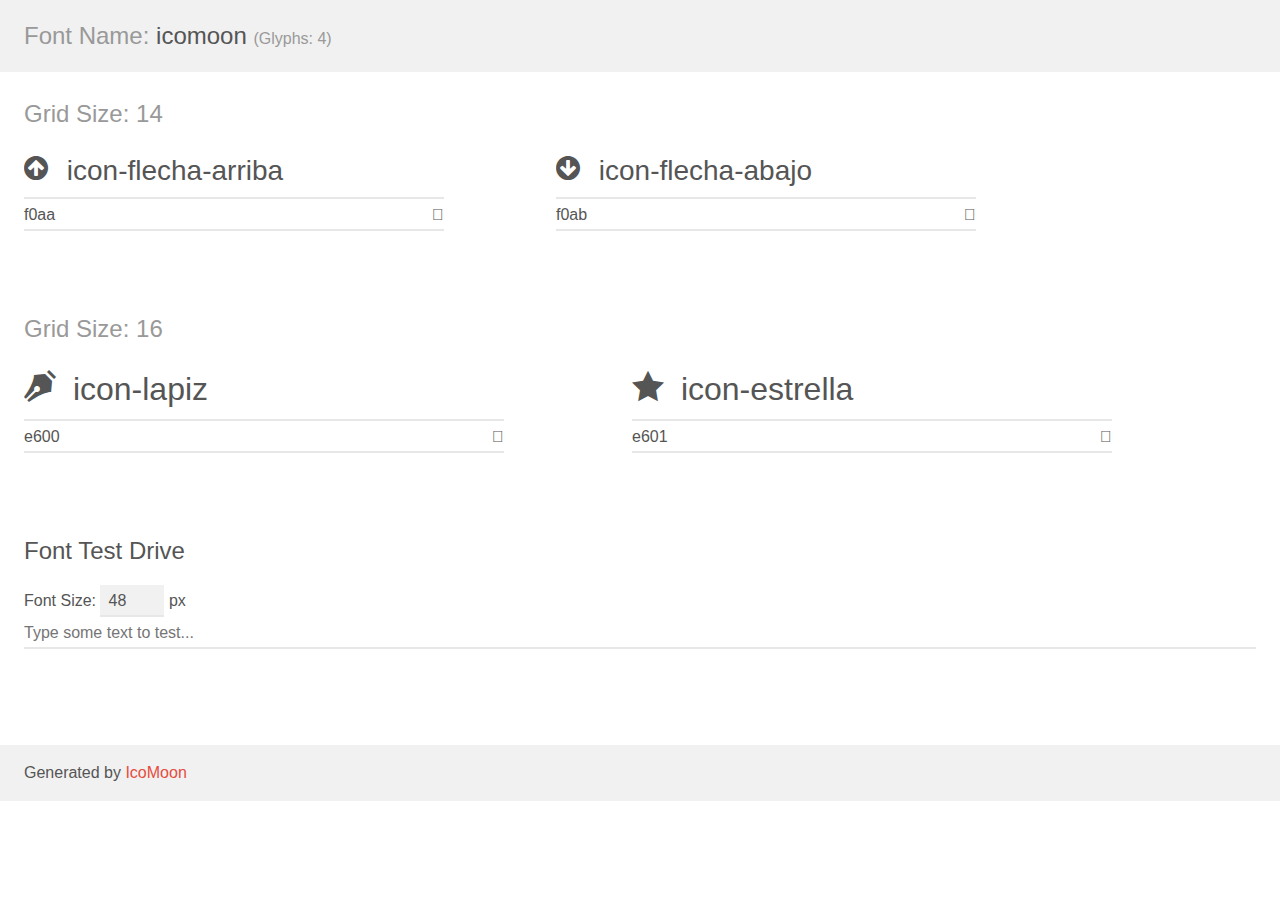
<file: iconos/icomoon65071/demo.html>
<!doctype html>
<html>
<head>
	<meta charset="utf-8">
	<title>IcoMoon Demo</title>
	<meta name="description" content="An Icon Font Generated By IcoMoon.io">
	<meta name="viewport" content="width=device-width">
	<link rel="stylesheet" href="demo-files/demo.css">
	<link rel="stylesheet" href="style.css"></head>
<body>
	<div class="bgc1 clearfix">
		<h1 class="mhmm mvm"><span class="fgc1">Font Name:</span> icomoon <small class="fgc1">(Glyphs:&nbsp;4)</small></h1>
	</div>
	<div class="clearfix mhl ptl">
		<h1 class="mvm mtn bshadow fgc1">Grid Size: 14</h1>
		<div class="glyph fs1">
			<div class="clearfix bshadow0 pbs">
				<span class="icon-flecha-arriba"></span><span class="mls"> icon-flecha-arriba</span>
			</div>
			<fieldset class="fs0 size1of1 clearfix hidden-false">
				<input type="text" readonly value="f0aa" class="unit size1of2" />
				<input type="text" maxlength="1" readonly value="&#xf0aa;" class="unitRight size1of2 talign-right" />
			</fieldset>
			<div class="fs0 bshadow0 clearfix hidden-true">
				<span class="unit pvs fgc1">liga: </span>
				<input type="text" readonly value="" class="liga unitRight" />
			</div>
		</div>
		<div class="glyph fs1">
			<div class="clearfix bshadow0 pbs">
				<span class="icon-flecha-abajo"></span><span class="mls"> icon-flecha-abajo</span>
			</div>
			<fieldset class="fs0 size1of1 clearfix hidden-false">
				<input type="text" readonly value="f0ab" class="unit size1of2" />
				<input type="text" maxlength="1" readonly value="&#xf0ab;" class="unitRight size1of2 talign-right" />
			</fieldset>
			<div class="fs0 bshadow0 clearfix hidden-true">
				<span class="unit pvs fgc1">liga: </span>
				<input type="text" readonly value="" class="liga unitRight" />
			</div>
		</div>
	</div>
	<div class="clearfix mhl ptl">
		<h1 class="mvm mtn bshadow fgc1">Grid Size: 16</h1>
		<div class="glyph fs2">
			<div class="clearfix bshadow0 pbs">
				<span class="icon-lapiz"></span><span class="mls"> icon-lapiz</span>
			</div>
			<fieldset class="fs0 size1of1 clearfix hidden-false">
				<input type="text" readonly value="e600" class="unit size1of2" />
				<input type="text" maxlength="1" readonly value="&#xe600;" class="unitRight size1of2 talign-right" />
			</fieldset>
			<div class="fs0 bshadow0 clearfix hidden-true">
				<span class="unit pvs fgc1">liga: </span>
				<input type="text" readonly value="" class="liga unitRight" />
			</div>
		</div>
		<div class="glyph fs2">
			<div class="clearfix bshadow0 pbs">
				<span class="icon-estrella"></span><span class="mls"> icon-estrella</span>
			</div>
			<fieldset class="fs0 size1of1 clearfix hidden-false">
				<input type="text" readonly value="e601" class="unit size1of2" />
				<input type="text" maxlength="1" readonly value="&#xe601;" class="unitRight size1of2 talign-right" />
			</fieldset>
			<div class="fs0 bshadow0 clearfix hidden-true">
				<span class="unit pvs fgc1">liga: </span>
				<input type="text" readonly value="" class="liga unitRight" />
			</div>
		</div>
	</div>

	<!--[if gt IE 8]><!-->
	<div class="mhl clearfix mbl">
		<h1>Font Test Drive</h1>
		<label>
			Font Size: <input id="fontSize" type="number" class="textbox0 mbm"
			min="8" value="48" />
			px
		</label>
		<input id="testText" type="text" class="phl size1of1 mvl"
		placeholder="Type some text to test..." value=""/>
		</label>
		<div id="testDrive" class="icon-">&nbsp;
		</div>
	</div>
	<!--<![endif]-->
	<div class="bgc1 clearfix">
		<p class="mhl">Generated by <a href="http://icomoon.io/app">IcoMoon</a></p>
	</div>

	<script src="demo-files/demo.js"></script>
</body>
</html>
</file>
<file: iconos/icomoon65071/demo-files/demo.css>
body {
	padding: 0;
	margin: 0;
	font-family: sans-serif;
	font-size: 1em;
	line-height: 1.5;
	color: #555;
	background: #fff;
}
h1 {
	font-size: 1.5em;
	font-weight: normal;
}
small {
	font-size: .66666667em;
}
a {
	color: #e74c3c;
	text-decoration: none;
}
a:hover, a:focus {
	box-shadow: 0 1px #e74c3c;
}
.bshadow0, input {
	box-shadow: inset 0 -2px #e7e7e7;
}
input:hover {
	box-shadow: inset 0 -2px #ccc;
}
input, fieldset {
	font-size: 1em;
	margin: 0;
	padding: 0;
	border: 0;
}
input {
	color: inherit;
	line-height: 1.5;
	height: 1.5em;
	padding: .25em 0;
}
input:focus {
	outline: none;
	box-shadow: inset 0 -2px #449fdb;
}
.glyph {
	font-size: 16px;
	width: 15em;
	padding-bottom: 1em;
	margin-right: 4em;
	margin-bottom: 1em;
	float: left;
	overflow: hidden;
}
.liga {
	width: 80%;
	width: calc(100% - 2.5em);
}
.talign-right {
	text-align: right;
}
.talign-center {
	text-align: center;
}
.bgc1 {
	background: #f1f1f1;
}
.fgc1 {
	color: #999;
}
.fgc0 {
	color: #000;
}
p {
	margin-top: 1em;
	margin-bottom: 1em;
}
.mvm {
	margin-top: .75em;
	margin-bottom: .75em;
}
.mtn {
	margin-top: 0;
}
.mtl, .mal {
	margin-top: 1.5em;
}
.mbl, .mal {
	margin-bottom: 1.5em;
}
.mal, .mhl {
	margin-left: 1.5em;
	margin-right: 1.5em;
}
.mhmm {
	margin-left: 1em;
	margin-right: 1em;
}
.mls {
	margin-left: .25em;
}
.ptl {
	padding-top: 1.5em;
}
.pbs, .pvs {
	padding-bottom: .25em;
}
.pvs, .pts {
	padding-top: .25em;
}
.clearfix {
	zoom: 1;
}
.unit {
	float: left;
}
.unitRight {
	float: right;
}
.size1of2 {
	width: 50%;
}
.size1of1 {
	width: 100%;
}
.clearfix:before, .clearfix:after {
	content: " ";
	display: table;
}
.clearfix:after {
	clear: both;
}
.hidden-true {
	display: none;
}
.textbox0 {
	width: 3em;
	background: #f1f1f1;
	padding: .25em .5em;
	line-height: 1.5;
	height: 1.5em;
}
#testDrive {
	padding-top: 24px;
}
.fs0 {
	font-size: 16px;
}
.fs1 {
	font-size: 28px;
}
.fs2 {
	font-size: 32px;
}
</file>
<file: iconos/icomoon65071/style.css>
@font-face {
	font-family: 'icomoon';
	src:url('fonts/icomoon.eot?-t8obzp');
	src:url('fonts/icomoon.eot?#iefix-t8obzp') format('embedded-opentype'),
		url('fonts/icomoon.woff?-t8obzp') format('woff'),
		url('fonts/icomoon.ttf?-t8obzp') format('truetype'),
		url('fonts/icomoon.svg?-t8obzp#icomoon') format('svg');
	font-weight: normal;
	font-style: normal;
}

[class^="icon-"], [class*=" icon-"] {
	font-family: 'icomoon';
	speak: none;
	font-style: normal;
	font-weight: normal;
	font-variant: normal;
	text-transform: none;
	line-height: 1;

	/* Better Font Rendering =========== */
	-webkit-font-smoothing: antialiased;
	-moz-osx-font-smoothing: grayscale;
}

.icon-flecha-arriba:before {
	content: "\f0aa";
}
.icon-flecha-abajo:before {
	content: "\f0ab";
}
.icon-lapiz:before {
	content: "\e600";
}
.icon-estrella:before {
	content: "\e601";
}
</file>
